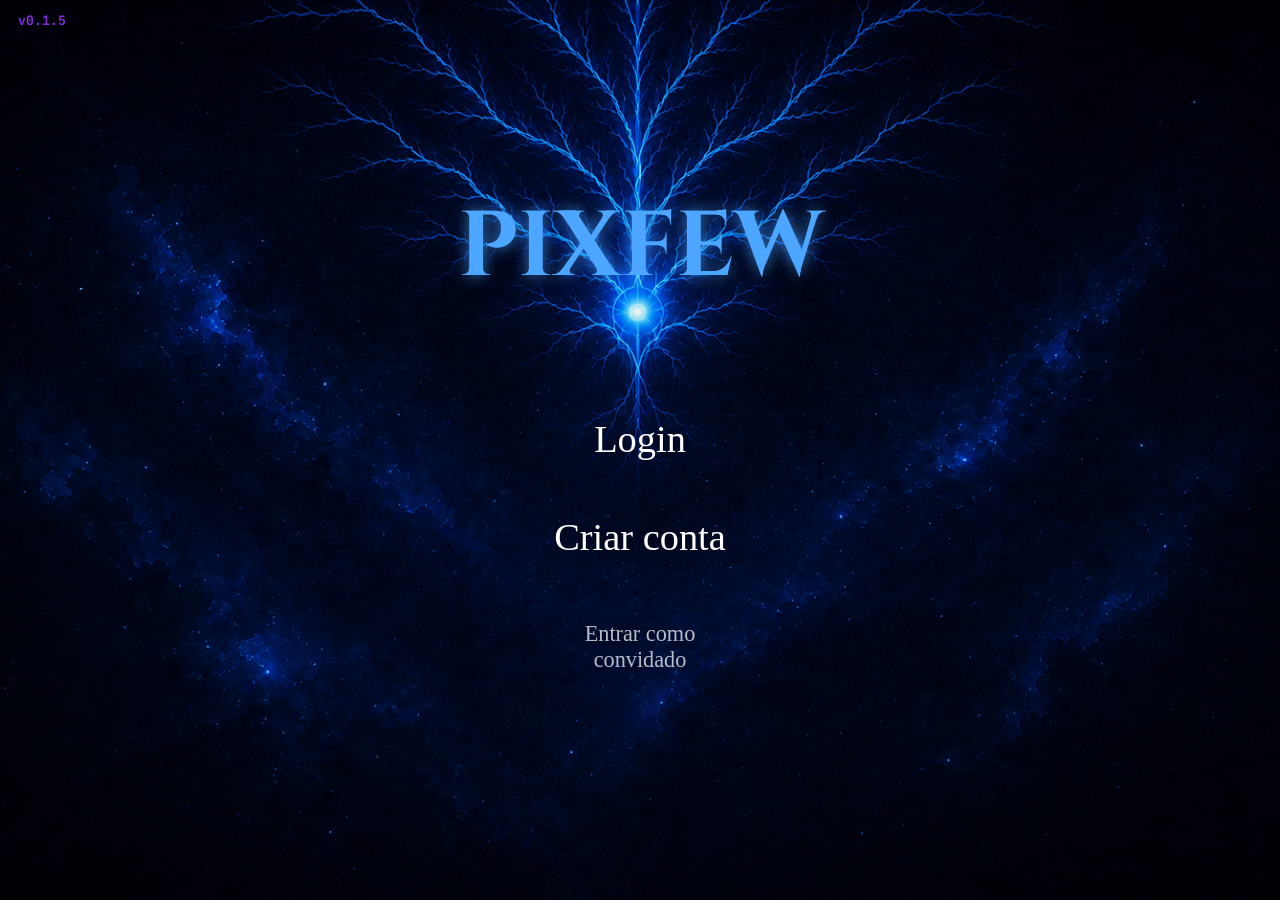
<file: index.html>
<!DOCTYPE html>
<html lang="pt-BR">
<head>
    <meta charset="UTF-8">
    <meta name="viewport" content="width=device-width, initial-scale=1.0">
    <meta http-equiv="refresh" content="0; url=public/index.html">
    <title>PIXFEW</title>
</head>
<body>
    <p>Redirecionando para <a href="public/index.html">PIXFEW</a>...</p>
</body>
</html>
</file>
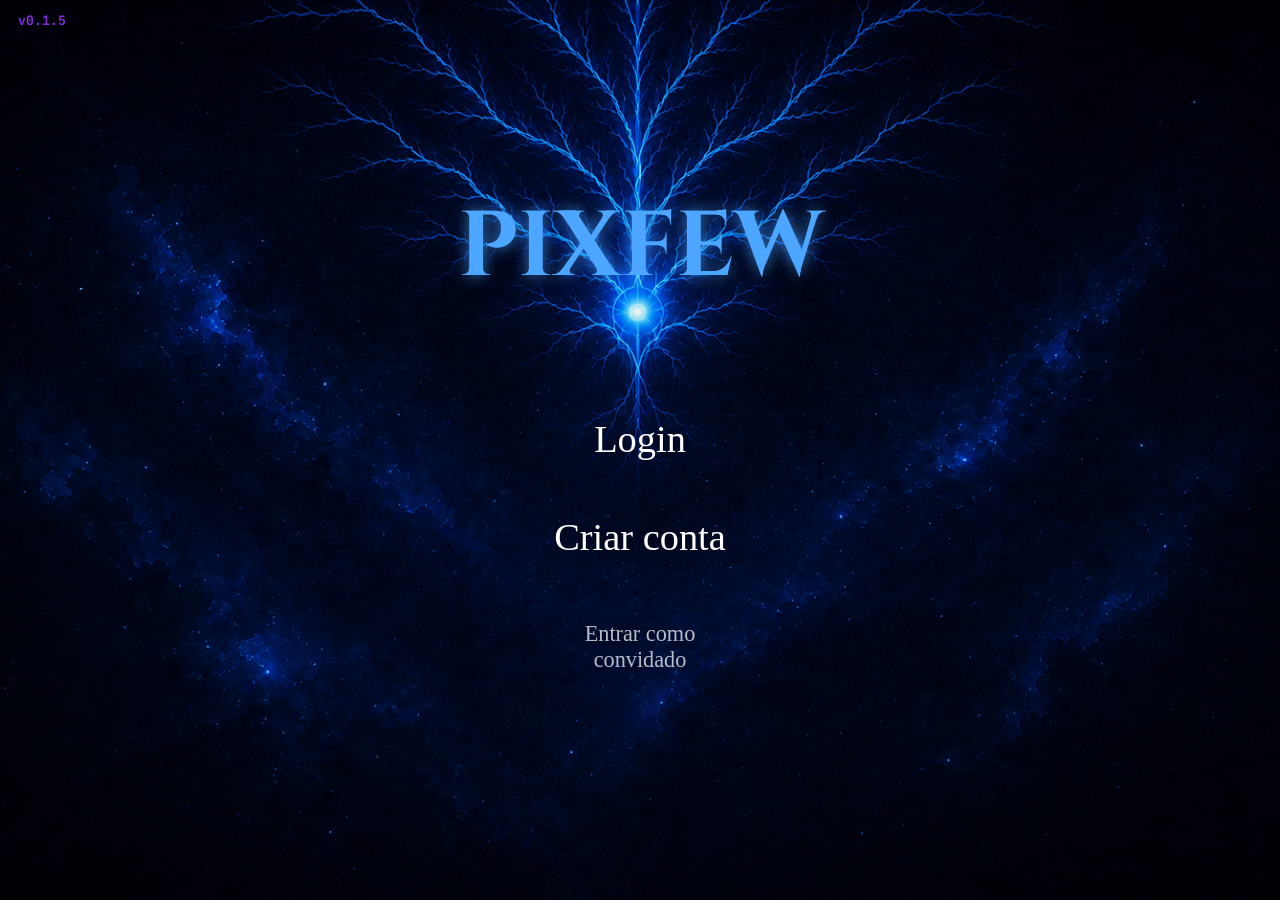
<file: public/index.html>
<!DOCTYPE html>
<html lang="pt-br">
<head>
    <meta charset="UTF-8">
    <meta name="viewport" content="width=device-width, initial-scale=1.0">
    <title>PIXFEW</title>

    <link rel="preconnect" href="https://fonts.googleapis.com">
    <link rel="preconnect" href="https://fonts.gstatic.com" crossorigin>
    <link href="https://fonts.googleapis.com/css2?family=Cinzel:wght@400..900&family=JetBrains+Mono:ital,wght@0,100..800;1,100..800&display=swap" rel="stylesheet">

    <link rel="stylesheet" href="styles/style.css?v=0.1.5-bg2">
    <script src="js/app-config.js"></script>
</head>
<body class="menu-page entry-page">
    <header>
        <h2 class="version">v0.1.5</h2>
    </header>

    <h1 class="logo">PIXFEW</h1>

    <main class="profile-selection" aria-label="Entrada">
        <section id="entry-options">
            <div class="menu-buttons">
                <button id="show-admin-login" type="button" class="button button-menu">
                    Login
                </button>

                <button id="create-account" type="button" class="button button-menu">
                    Criar conta
                </button>

                <button id="play-guest" type="button" class="button button-menu button-guest">
                    Entrar como convidado
                </button>
            </div>

            <p id="entry-message" class="entry-message" role="status" aria-live="polite"></p>
        </section>

        <section id="admin-login" class="admin-panel" aria-labelledby="admin-login-title" hidden>
            <h2 id="admin-login-title">Administrador de desenvolvimento</h2>

            <form id="admin-login-form">
                <label for="admin-password">Senha de desenvolvimento</label>
                <input
                    id="admin-password"
                    name="password"
                    type="password"
                    autocomplete="current-password"
                    required
                >
                <p id="admin-login-message" class="form-message" role="status" aria-live="polite"></p>
                <button type="submit" class="button button-menu">Entrar</button>
                <button id="cancel-admin-login" type="button" class="button button-menu button-secondary">
                    Voltar
                </button>
            </form>
        </section>
    </main>

    <script src="js/menu.js?v=entry-flow-1"></script>
</body>
</html>
</file>
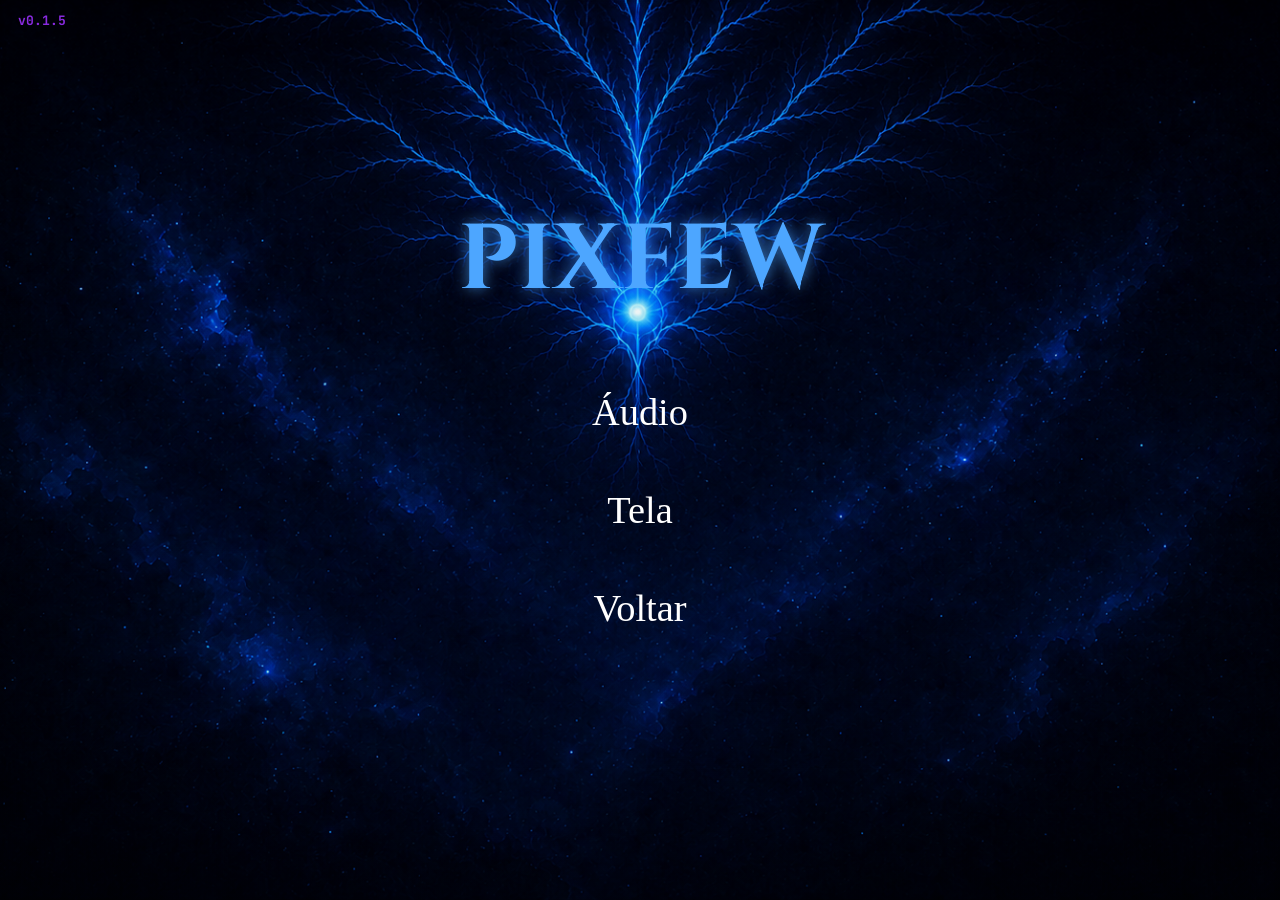
<file: public/config.html>
<!DOCTYPE html>
<html lang="pt-br">
<head>
    <meta charset="UTF-8">
    <meta name="viewport" content="width=device-width, initial-scale=1.0">
    <title>PIXFEW</title>

    <link rel="preconnect" href="https://fonts.googleapis.com">
    <link rel="preconnect" href="https://fonts.gstatic.com" crossorigin>
    <link href="https://fonts.googleapis.com/css2?family=Cinzel:wght@400..900&family=JetBrains+Mono:ital,wght@0,100..800;1,100..800&display=swap" rel="stylesheet">

    <link rel="stylesheet" href="styles/style.css?v=0.1.5-bg2">
    <script src="js/app-config.js"></script>
</head>
<body class="menu-page">
    <header>
        <h2 class="version">v0.1.5</h2>
    </header>

    <h1 class="logo">PIXFEW</h1>

    <div class="config-buttons">
        
        <a href="#" class="button button-config" data-coming-soon>
            Áudio
        </a>
        
        <a href="#" class="button button-config" data-coming-soon>
            Tela
        </a>
        
        <a href="menu.html" class="button button-config">
            Voltar
        
        </a>

        <p id="config-message" class="entry-message" role="status" aria-live="polite"></p>
    </div>
    <footer>

    </footer>
    <script>
        const configMessage = document.getElementById("config-message");

        document.querySelectorAll("[data-coming-soon]").forEach(function(option){
            option.addEventListener("click", function(event){
                event.preventDefault();
                configMessage.textContent = "Em breve";
            });
        });
    </script>
</body>
</html>
</file>
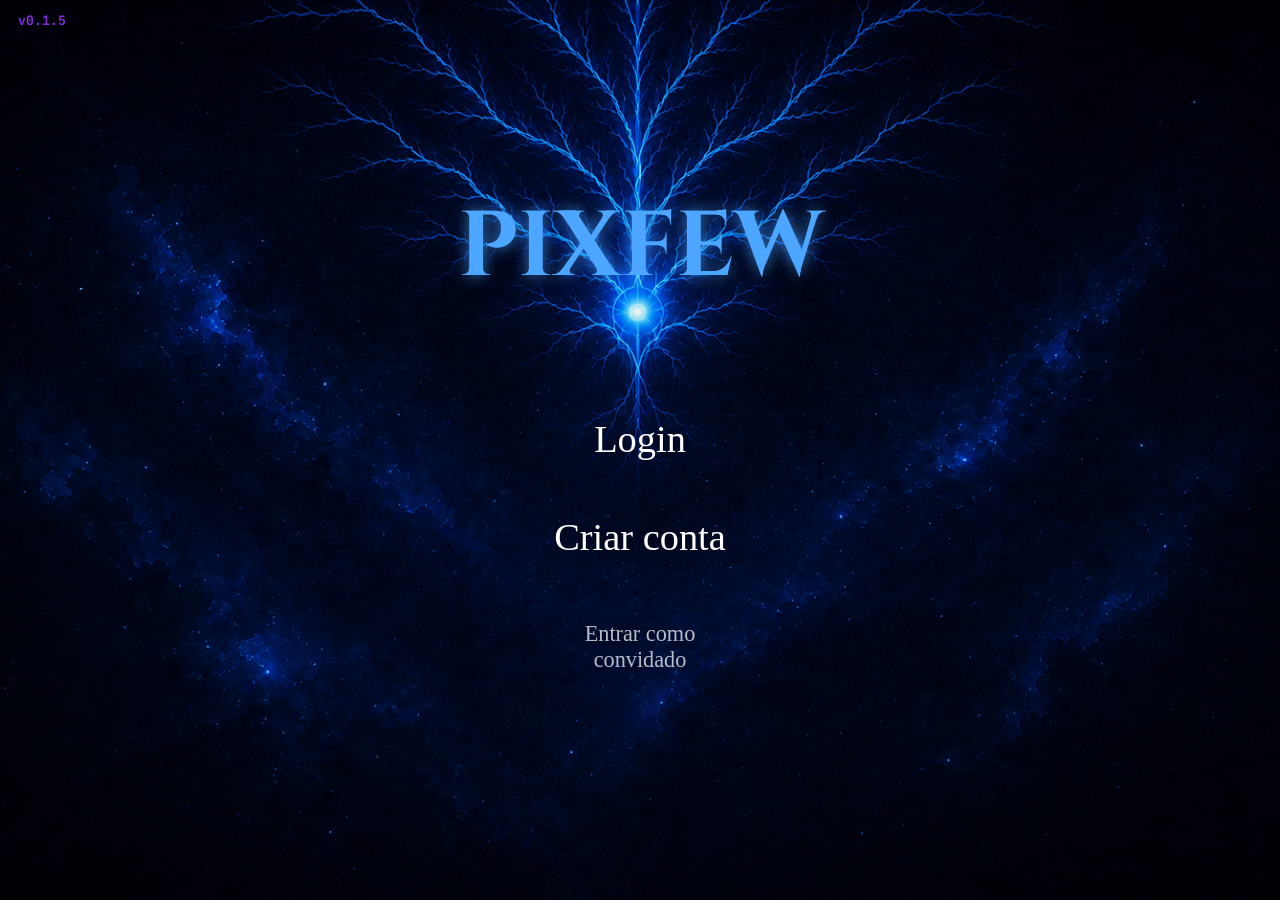
<file: public/game.html>
<!DOCTYPE html>
<html lang="pt-br">
<head>
    <meta charset="UTF-8">
    <meta name="viewport" content="width=device-width, initial-scale=1.0">
    <title>PIXFEW</title>
    
    <link rel="preconnect" href="https://fonts.googleapis.com">
    <link rel="preconnect" href="https://fonts.gstatic.com" crossorigin>
    <link href="https://fonts.googleapis.com/css2?family=Cinzel:wght@400..900&family=JetBrains+Mono:ital,wght@0,100..800;1,100..800&display=swap" rel="stylesheet">
    
    <link rel="stylesheet" href="styles/style.css?v=checkpoint-1">
    <script src="js/app-config.js?v=dev-admin-1"></script>
</head>
<body>
    <header>

    </header>
        <div id="game-wrapper">
            <div id="game-area">
            <!-- elementos base que o JavaScript reposiciona ou exibe conforme a sala -->
            <div id="player"></div>
            <div id="health-display" aria-label="Vida">
                <span></span>
                <span></span>
                <span></span>
            </div>
            <div id="damage-flash"></div>
            <div id="initial-cover"></div>
            <div id="wall-left"></div>
            <div id="wall-right-top"></div>
            <div id="wall-right-bottom"></div>
            <div id="door"></div>
            <div id="interaction-popup">Entrar</div>
            <div id="floor"></div>
            <div id="area2-block"></div>
            <div id="memory-pedestal"></div>
            <div id="memory-unlocked-popup">Memória desbloqueada</div>
            <div id="room2-wall-left-top"></div>
            <div id="room2-wall-left-bottom"></div>
            <div id="platform-1"></div>
            <div id="platform-2"></div>
            <div id="platform-3"></div>
            <div id="platform-4"></div>
            <div id="platform-5"></div>
            <div id="area3-wall-left-top"></div>
            <div id="area3-wall-left-bottom"></div>
            <div id="area3-wall-right-top"></div>
            <div id="area3-wall-right-middle"></div>
            <div id="area3-wall-right-bottom"></div>
            <div id="room2-wall-right"></div>
            <div id="wind-zone"></div>
            <div id="falling-platform"></div>
            <div id="area4-wall-left-top"></div>
            <div id="area4-wall-left-bottom"></div>
            <div id="area4-wall-right-closed"></div>
            <div id="area4-wall-right-top"></div>
            <div id="area4-wall-right-bottom"></div>
            <div id="floor-left"></div>
            <div id="floor-right"></div>
            <div id="area5-wall-left-top"></div>
            <div id="area5-wall-left-bottom"></div>
            <div id="area5-wall-right"></div>
            <div id="area6-wall-left"></div>
            <div id="area6-wall-right"></div>
            <div id="area6-ceiling-left"></div>
            <div id="area6-ceiling-right"></div>
            <div id="area6-platform-1"></div>
            <div id="area6-platform-2"></div>
            <div id="area6-platform-3"></div>
            <div id="area6-platform-4"></div>
            <div id="memory-fragment"></div>
            <div id="memory-popup">Fragmento coletado</div>
            <div id="area7-ceiling"></div>
            <div id="area7-wall-left-top"></div>
            <div id="area7-wall-left-bottom"></div>
            <div id="area7-wall-right"></div>
            <div id="area7-secret-mark"></div>
            <div id="area8-ceiling-left"></div>
            <div id="area8-ceiling-right"></div>
            <div id="area8-wall-left"></div>
            <div id="area8-wall-right-top"></div>
            <div id="area8-wall-right-bottom"></div>
            <div id="area8-damage-floor"></div>
            <div id="area8-platform-1"></div>
            <div id="area8-platform-2"></div>
            <div id="area8-platform-3"></div>
            <div id="area8-platform-4"></div>
            <div id="area8-platform-5"></div>
            <div id="area9-ceiling"></div>
            <div id="area9-wall-left"></div>
            <div id="area9-wall-right"></div>
            <div id="area9-floor-left"></div>
            <div id="area9-floor-right"></div>
            <div id="area10-ceiling"></div>
            <div id="area10-wall-left-top"></div>
            <div id="area10-wall-left-bottom"></div>
            <div id="area10-wall-right"></div>
            </div>
        </div>

    <aside id="debug-panel" aria-label="Painel local de testes" hidden>
        <h2>Testes locais</h2>

        <label for="debug-room-select">Sala</label>
        <div class="debug-room-controls">
            <select id="debug-room-select"></select>
            <button id="debug-go-to-room" type="button">Ir para sala</button>
        </div>

        <button id="debug-restore-health" type="button">Restaurar vida</button>

        <label class="debug-option">
            <input id="debug-fragment-collected" type="checkbox">
            Fragmento coletado
        </label>

        <label class="debug-option">
            <input id="debug-fragment-delivered" type="checkbox">
            Fragmento entregue
        </label>

        <label class="debug-option">
            <input id="debug-room7-wall-open" type="checkbox">
            Parede da Sala 7 aberta
        </label>

        <button id="debug-reset-states" type="button">Resetar estados de debug</button>
    </aside>

        <!-- controles pro mobile -->
    <div id="mobile-controls" aria-label="Controles do jogo">
        <div class="mobile-control-group mobile-movement-controls">
            <button class="mobile-control-button" type="button" data-control="moveLeft" aria-label="Mover para a esquerda">&#9664;</button>
            <button class="mobile-control-button" type="button" data-control="moveRight" aria-label="Mover para a direita">&#9654;</button>
        </div>
        <div class="mobile-control-group mobile-action-controls">
            <button class="mobile-control-button mobile-action-button" type="button" data-control="interact" aria-label="Interagir" hidden>ENTRAR</button>
            <button class="mobile-control-button mobile-action-button" type="button" data-control="jump" aria-label="Pular">PULO</button>
            <button class="mobile-control-button mobile-action-button" type="button" data-control="dash" aria-label="Usar dash">DASH</button>
        </div>
    </div>

    <!-- ordem importante: estados globais e elementos precisam existir antes do loop principal -->
    <script src="js/ui.js"></script>
    <script src="js/save.js?v=dev-admin-1"></script>
    <script src="js/player.js"></script>
    <script src="js/effects.js"></script>
    <script src="js/rooms.js"></script>
    <script src="js/collisions.js"></script>
    <script src="js/health.js"></script>
    <script src="js/transitions.js"></script>
    <script src="js/objectives.js?v=checkpoint-1"></script>
    <script src="js/debug.js"></script>
    <script src="js/main.js?v=dev-admin-1"></script>
    <footer>
        
    </footer>
</body>
</html>
</file>
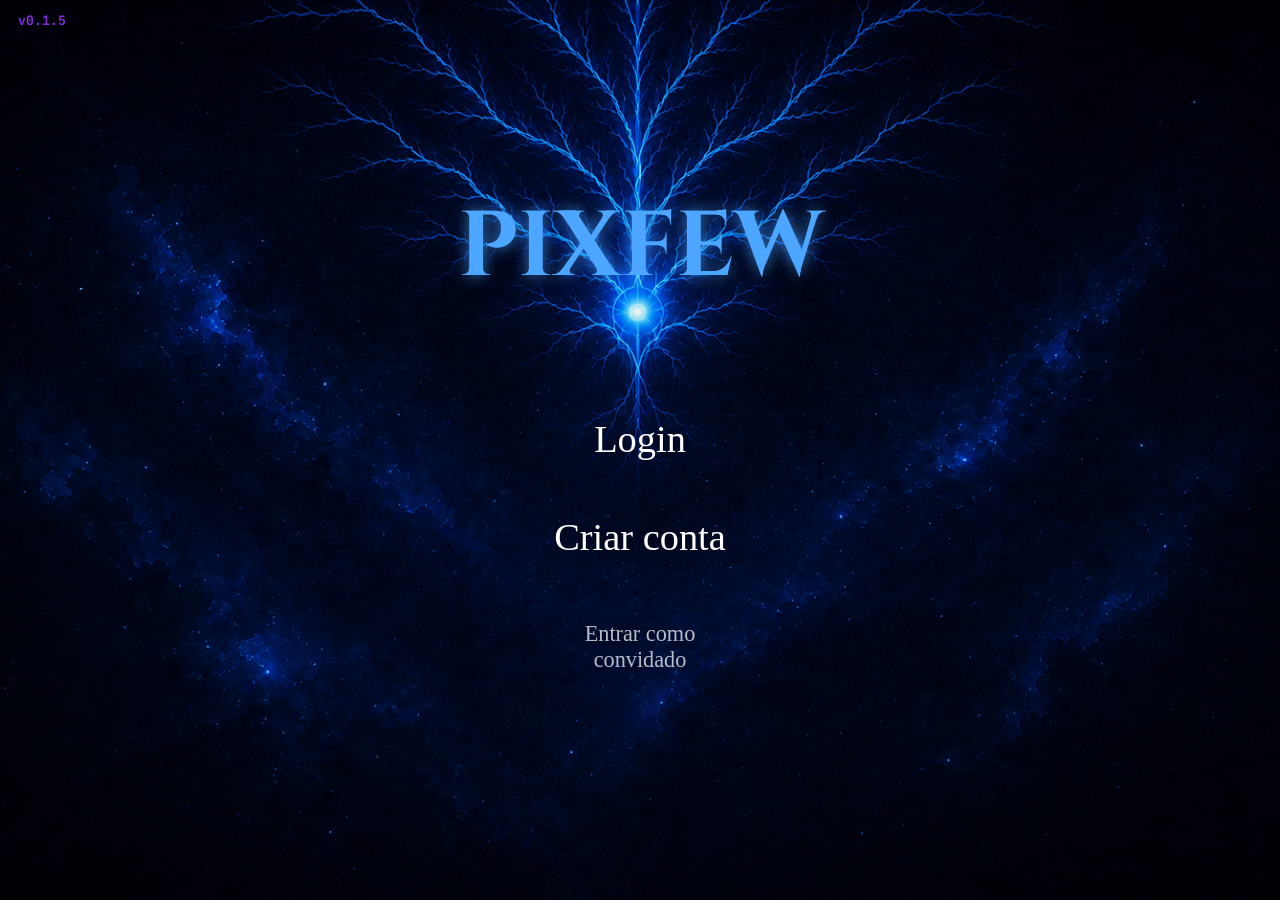
<file: public/menu.html>
<!DOCTYPE html>
<html lang="pt-br">
<head>
    <meta charset="UTF-8">
    <meta name="viewport" content="width=device-width, initial-scale=1.0">
    <title>PIXFEW</title>

    <link rel="preconnect" href="https://fonts.googleapis.com">
    <link rel="preconnect" href="https://fonts.gstatic.com" crossorigin>
    <link href="https://fonts.googleapis.com/css2?family=Cinzel:wght@400..900&family=JetBrains+Mono:ital,wght@0,100..800;1,100..800&display=swap" rel="stylesheet">

    <link rel="stylesheet" href="styles/style.css?v=0.1.5-bg2">
    <script src="js/app-config.js"></script>
</head>
<body class="menu-page main-menu-page">
    <header>
        <h2 class="version">v0.1.5</h2>
    </header>

    <h1 class="logo">PIXFEW</h1>

    <main id="main-menu" class="profile-selection" aria-label="Ações do jogo" hidden>
        <section>
            <div class="menu-buttons">
                <button id="start-game" type="button" class="button button-menu">
                    Iniciar jogo
                </button>

                <a href="config.html" class="button button-menu">
                    Configurações
                </a>

                <button id="exit-game" type="button" class="button button-menu">
                    Sair do jogo
                </button>
            </div>
        </section>
    </main>

    <footer id="account-details" class="account-details" hidden>
        <span>Conta ativa: Administrador</span>
        <span>ID: 1</span>
        <span>Slot: 1</span>
    </footer>

    <script src="js/menu.js?v=entry-flow-1"></script>
</body>
</html>
</file>
<file: public/styles/style.css>
header{
    text-align: left;
}

/*base global das paginas e fundo do jogo*/
html,
body{
    margin: 0;
    width: 100%;
    height: 100%;
    background-color: #0b1020;
    overflow: hidden;
}

body{
    display: block;
}

.menu-page{
    min-height: 100%;
    display: flex;
    flex-direction: column;
    align-items: center;
    justify-content: center;
    padding: 64px 24px 48px;
    box-sizing: border-box;
    background-color: #050a14;
    background-image:
        linear-gradient(rgba(2, 7, 17, 0), rgba(2, 7, 17, 0.12)),
        url("../assets/ui/menu-background.png?v=0.1.5-bg2");
    background-position: center;
    background-repeat: no-repeat;
    background-size: cover;
    text-align: center;
}

.menu-page header{
    position: fixed;
    left: 18px;
    top: 12px;
}

.menu-page h1{
    margin: 0;
}

.intro-page h1{
    position: absolute;
    top: 100px;
    left: 50%;
    transform: translateX(-50%);
    font-size: 40px;
}

.development-warning{
    position: absolute;
    top: 90px;
    left: 50%;
    transform: translateX(-50%);

    font-size: 34px;
    font-weight: 600;
    color: #ffffffcc;
    text-align: center;

    letter-spacing: 2px;
}

.version{
    font-family: "JetBrains Mono", monospace;
    font-size: small; /*muda o tamanho da versao*/
    color: blueviolet;
    margin: 0;
}

h1{
    color: white;
    text-shadow: 0px 0px 15px rgba(77, 166, 255, 0.7);
}

.logo{
    font-family: "Cinzel", serif; /*fonte pro titulo*/
    font-size: clamp(52px, 9vw, 92px);
    color: #4da6ff;
}

/*botões*/
.button{
    background-color: blue;
    color:white;
    padding: 12px 24px; /*faz o quadradão em volta*/
    border-radius: 8px; /*arredonda os cantos*/
    text-decoration: none; /*seila, tava no gpt*/
    display: inline-block; /*faz o button:hover funcionar (serve pra animações no botão)*/
    transition: 0.3s; /*pro botao nao tomar susto*/
    border: 0;
    font: inherit;
    cursor: pointer;
}
.button:hover{
    transform: scale(1.1); /*animação quando passa o mouse no botão*/
    text-shadow: 0px 0px 15px rgba(77, 166, 255, 0.7);
}

/*botões menu*/
.button-menu{
    background-color: transparent;
    width: min(300px, 80vw);
}
.menu-buttons{
    display:flex;
    flex-direction: column;
    align-items: center; /*alinhamento*/
    gap: 30px; /*cria espaço entre os botoes, assim nao precisa do <br>*/
    margin-top: 56px;
    font-size: clamp(24px, 3vw, 42px);
}

.profile-selection{
    width: min(520px, 100%);
    margin-top: 40px;
}

.profile-selection [hidden]{
    display: none;
}

.profile-selection h2{
    color: rgba(255, 255, 255, 0.88);
    font-family: "JetBrains Mono", monospace;
    font-size: clamp(18px, 2.4vw, 26px);
    font-weight: 500;
}

.admin-panel form{
    display: flex;
    flex-direction: column;
    align-items: center;
    gap: 18px;
    margin-top: 32px;
    color: white;
    font-family: "JetBrains Mono", monospace;
}

.admin-panel input{
    width: min(320px, 80vw);
    box-sizing: border-box;
    padding: 12px 14px;
    border: 1px solid rgba(77, 166, 255, 0.65);
    border-radius: 8px;
    background: rgba(4, 8, 18, 0.9);
    color: white;
    font: inherit;
}

.admin-panel input:focus{
    outline: 2px solid #4da6ff;
    outline-offset: 2px;
}

.button-secondary{
    color: rgba(255, 255, 255, 0.72);
}

.button-guest{
    width: min(250px, 72vw);
    margin-top: 8px;
    color: rgba(255, 255, 255, 0.72);
    font-size: 0.58em;
}

.entry-message{
    min-height: 1.4em;
    margin: 24px 0 0;
    color: rgba(139, 197, 255, 0.9);
    font: 16px "JetBrains Mono", monospace;
}

.account-details{
    position: fixed;
    bottom: 18px;
    display: flex;
    flex-direction: column;
    gap: 3px;
    color: rgba(255, 255, 255, 0.48);
    font: 12px "JetBrains Mono", monospace;
}

.account-details[hidden]{
    display: none;
}

.form-message{
    min-height: 1.4em;
    margin: -6px 0 0;
    color: #ffb4b4;
    font-size: 14px;
}

/*botões config*/
.button-config{
    background-color: transparent;
    width: min(300px, 80vw);
}

.config-buttons{
    display:flex;
    flex-direction: column;
    align-items: center;
    gap: 30px;
    margin-top: 56px;
    font-size: clamp(24px, 3vw, 42px);
}

.buttons{
    margin-top: 40px;
}

/*janela fixa do jogo: o JS escala #game-area para caber na tela*/
#game-wrapper{
    width: 100%;
    height: 100%;
    overflow: hidden;
    position: fixed;
    inset: 0;
    background-color: #0b1020;
}

#game-area{
    width: 1600px;
    height: 900px;
    position: absolute;
    left: 50%;
    top: 50%;
    overflow: hidden;
    background-color: #0b1020;
    transform-origin: center center;
}

/*painel local de testes, habilitado apenas por public/game.html?debug=1*/
#debug-panel[hidden]{
    display: none;
}

#debug-panel{
    position: fixed;
    top: 16px;
    right: 16px;
    z-index: 100;
    width: min(320px, calc(100vw - 32px));
    padding: 16px;
    box-sizing: border-box;
    display: flex;
    flex-direction: column;
    gap: 12px;
    border: 1px solid rgba(77, 166, 255, 0.75);
    border-radius: 10px;
    background-color: rgba(11, 16, 32, 0.95);
    color: white;
    box-shadow: 0 0 24px rgba(77, 166, 255, 0.28);
    font: 14px "JetBrains Mono", monospace;
}

#debug-panel h2{
    margin: 0;
    color: #8bc5ff;
    font-size: 18px;
}

#debug-panel button,
#debug-panel select{
    min-height: 36px;
    padding: 8px 10px;
    border: 1px solid rgba(255, 255, 255, 0.35);
    border-radius: 6px;
    background-color: #16213c;
    color: white;
    font: inherit;
}

#debug-panel button{
    cursor: pointer;
}

#debug-panel button:hover{
    border-color: #8bc5ff;
    background-color: #20345f;
}

.debug-room-controls{
    display: grid;
    grid-template-columns: 1fr auto;
    gap: 8px;
}

.debug-option{
    display: flex;
    align-items: center;
    gap: 8px;
    cursor: pointer;
}

.debug-option input{
    margin: 0;
}

/*controles de toque: ficam fora da area escalada do jogo*/
#mobile-controls{
    display: none;
    position: fixed;
    inset: 0;
    z-index: 20;
    pointer-events: none;
    user-select: none;
    -webkit-user-select: none;
    -webkit-touch-callout: none;
}

.mobile-control-group{
    position: absolute;
    bottom: max(20px, env(safe-area-inset-bottom));
    display: flex;
    gap: 14px;
    pointer-events: auto;
}

.mobile-movement-controls{
    left: max(20px, env(safe-area-inset-left));
}

.mobile-action-controls{
    right: max(20px, env(safe-area-inset-right));
}

.mobile-control-button{
    width: 72px;
    height: 72px;
    margin: 0;
    padding: 0;
    border: 2px solid rgba(255, 255, 255, 0.75);
    border-radius: 20px;
    background: rgba(11, 16, 32, 0.72);
    color: white;
    font: 700 24px "JetBrains Mono", monospace;
    touch-action: none;
    user-select: none;
    -webkit-user-select: none;
    -webkit-touch-callout: none;
    -webkit-tap-highlight-color: transparent;
}

.mobile-action-button{
    font-size: 15px;
}

.mobile-control-button.is-pressed{
    background: rgba(77, 166, 255, 0.82);
    transform: scale(0.94);
}

@media (hover: none), (pointer: coarse), (max-width: 768px){
    #mobile-controls{
        display: block;
    }
}

@media (max-width: 430px){
    .mobile-control-group{
        gap: 10px;
    }

    .mobile-control-button{
        width: 64px;
        height: 64px;
    }
}

/*player e estados visuais de movimento*/
#player{
    width: 26px;
    height: 26px;
    border-radius: 50%;
    background: radial-gradient(
        circle at 35% 35%,
        #ffffff 0%,
        #ffffff 40%,
        #f2f8ff 70%,
        #cfe9ff 100%
    );
    box-shadow:
        0 0 12px rgba(255,255,255,.9),
        0 0 28px rgba(255,255,255,.6),
        0 0 60px rgba(120,200,255,.35);
    position: absolute;
    z-index: 2;
    animation: pulse 2s ease-in-out infinite;
    transition: background 1.8s ease-out, box-shadow 1.8s ease-out, filter 0.08s ease-out;
}

#player.damaged{
    background: radial-gradient(
        circle at 35% 35%,
        #ffffff 0%,
        #ff8a8a 28%,
        #dc143c 72%,
        #8b001c 100%
    );
    box-shadow:
        0 0 16px rgba(255, 70, 70, 1),
        0 0 42px rgba(220, 20, 60, 0.8),
        0 0 75px rgba(180, 0, 35, 0.45);
    transition: none;
}

#health-display{
    position: absolute;
    left: 56px;
    top: 56px;
    display: flex;
    gap: 10px;
    z-index: 20;
}

#health-display span{
    width: 10px;
    height: 10px;
    border-radius: 50%;
    background-color: white;
    box-shadow: 0 0 8px rgba(255, 255, 255, 0.8);
    transition: opacity 0.2s ease, background-color 0.2s ease;
}

#health-display span.lost{
    opacity: 0.25;
    background-color: crimson;
    box-shadow: none;
}

#damage-flash{
    position: absolute;
    inset: 0;
    z-index: 19;
    pointer-events: none;
    background-color: rgba(220, 20, 60, 0);
}

#damage-flash.active{
    animation: damageFlash 0.35s ease-out;
}

@keyframes damageFlash{
    0%{ background-color: rgba(220, 20, 60, 0.16); }
    100%{ background-color: rgba(220, 20, 60, 0); }
}

#initial-cover{
    position: absolute;
    inset: 0;
    z-index: 30;
    pointer-events: none;
    background-color: rgba(0, 0, 0, 1);
}

#initial-cover.revealing{
    animation: initialCoverFade 2s ease-out forwards;
}

@keyframes initialCoverFade{
    0%{ background-color: rgba(0, 0, 0, 1); }
    100%{ background-color: rgba(0, 0, 0, 0); }
}

#player::after{
    content: "";
    position: absolute;
    width: 44px;
    height: 18px;
    right: 12px;
    top: 4px;
    border-radius: 999px;
    background: linear-gradient(
        90deg,
        rgba(120, 220, 255, 0),
        rgba(150, 225, 255, 0.28),
        rgba(255, 255, 255, 0.7)
    );
    filter: blur(5px);
    opacity: 0;
    pointer-events: none;
    transform: scaleX(0.55);
    transform-origin: right center;
}

@keyframes pulse {

    0%{
        transform: scale(1);
    }

    50%{
        transform: scale(1.05);
    }

    100%{
        transform: scale(1);
    }

}

#player.dashing{

    box-shadow:
        0 0 20px rgba(255,255,255,1),
        0 0 48px rgba(255,255,255,.9),
        0 0 95px rgba(120,220,255,.7),
        0 0 140px rgba(77,166,255,.35);
    filter: brightness(1.25);
    animation: dashPulse 0.16s ease-in-out infinite alternate;

}

#player.dashing::after{
    opacity: 1;
    animation: dashTrail 0.16s ease-out infinite alternate;
}

@keyframes dashPulse {

    0%{
        transform: scaleX(1.18) scaleY(0.88);
    }

    100%{
        transform: scaleX(1.32) scaleY(0.82);
    }

}

@keyframes dashTrail {

    0%{
        opacity: 0.55;
        transform: scaleX(0.7);
    }

    100%{
        opacity: 1;
        transform: scaleX(1);
    }

}

/*paredes*/
#wall-left{
    width: 40px;
    height: 900px;
    background-color: white;
    position: absolute;
    left: 0;
    top: 0;
}

#wall-right-top{
    width: 40px;
    height: 250px;
    background-color: white;
    position: absolute;
    right: 0;
    top: 0;
}

#wall-right-bottom{
    width: 40px;
    height: 250px;
    background-color: white;
    position: absolute;
    right: 0;
    bottom: 0;
}

#door{
    width: 60px;
    height: 90px;
    background-color: purple;
    position: absolute;
    left: calc(50% - 30px);
    bottom: 40px;
    z-index: 1;
    border-radius: 20px 20px 0px 0px; /*ordem: top-left, top-right, bottom-right, bottom-left*/
}

/*Mensagem quando interação se torna possível*/
#interaction-popup{
    display: none;
    position: absolute;
    left: 50%;
    bottom: 135px;
    transform: translateX(-50%);
    color: white;
    background-color: rgba(0, 0, 0, 0.6);
    padding: 8px 12px;
    border-radius: 8px;
    z-index: 3;
}

/*bloco da área da porta*/
#area2-block{
    width: 200px;
    height: 80px;
    background-color: cyan;
    position: absolute;
    left: 400px;
    top: 300px;

    display: none;
}

#memory-pedestal{
    width: 80px;
    height: 80px;
    background-image: url("../assets/sprites/objetos/pedestal.png");
    background-size: contain;
    background-repeat: no-repeat;
    background-position: center bottom;
    position: absolute;
    left: calc(50% - 40px);
    bottom: 40px;
    display: none;
}

#memory-unlocked-popup{
    display: none;
    position: absolute;
    left: 50%;
    bottom: 145px;
    transform: translateX(-50%);
    color: white;
    background-color: rgba(0, 0, 0, 0.7);
    padding: 8px 12px;
    border-radius: 8px;
    z-index: 3;
}

#area2-wall-left-top{
    width: 40px;
    height: 250px;
    background-color: white;
    position: absolute;
    left: 0;
    top: 0;
}

#area2-wall-left-bottom{
    width: 40px;
    height: 250px;
    background-color: white;
    position: absolute;
    left: 0;
    bottom: 0;
}

#area3-wall-left-top{
    width: 40px;
    height: 250px;
    background-color: white;
    position: absolute;
    left: 0;
    top: 0;
    display: none;
}

#area3-wall-left-bottom{
    width: 40px;
    height: 250px;
    background-color: white;
    position: absolute;
    left: 0;
    bottom: 0;
    display: none;
}

#area3-wall-right-top{
    width: 40px;
    height: 27%;
    background-color: white;
    position: absolute;
    right: 0;
    top: 0;
    display: none;
}

#area3-wall-right-middle{
    width: 40px;
    height: 20%;
    background-color: white;
    position: absolute;
    right: 0;
    top: 42%;
    display: none;
}

#area3-wall-right-bottom{
    width: 40px;
    height: 32%;
    background-color: white;
    position: absolute;
    right: 0;
    bottom: 0;
    display: none;
}

#area4-wall-left-top{
    width: 40px;
    height: 250px;
    background-color: white;
    position: absolute;
    left: 0;
    top: 0;
    display: none;
}

#area4-wall-left-bottom{
    width: 40px;
    height: 250px;
    background-color: white;
    position: absolute;
    left: 0;
    bottom: 0;
    display: none;
}

#area4-wall-right-closed{
    width: 40px;
    height: 900px;
    background-color: white;
    position: absolute;
    right: 0;
    top: 0;
    display: none;
}

#area4-wall-right-top{
    width: 40px;
    height: 250px;
    background-color: white;
    position: absolute;
    right: 0;
    top: 0;
    display: none;
}

#area4-wall-right-bottom{
    width: 40px;
    height: 250px;
    background-color: white;
    position: absolute;
    right: 0;
    bottom: 0;
    display: none;
}

#area5-wall-left-top{
    display: none;
    width: 40px;
    height: 250px;
    background-color: white;
    position: absolute;
    left: 0;
    top: 0;
}

#area5-wall-left-bottom{
    display: none;
    width: 40px;
    height: 250px;
    background-color: white;
    position: absolute;
    left: 0;
    bottom: 0;
}

#area5-wall-right{
    display: none;
    width: 40px;
    height: 900px;
    background-color: white;
    position: absolute;
    right: 0;
    top: 0;
}

#area6-wall-left{
    display: none;
    width: 40px;
    height: 900px;
    background-color: white;
    position: absolute;
    left: 0;
    top: 0;
}

#area6-wall-right{
    display: none;
    width: 40px;
    height: 900px;
    background-color: white;
    position: absolute;
    right: 0;
    top: 0;
}

/*chão padrao da mesma altura em todas as telas que tem essa div*/
#floor{
    width: 1600px;
    height: 40px;
    background-color: white;
    position: absolute;
    left: 0;
    bottom: 0;
}

/*plataformas suspensas na area 3*/
#platform-1{
    width: 170px;
    height: 24px;
    background-color: white;
    position: absolute;
    left: 280px;
    top: 650px;
    display: none;
}

#platform-2{
    width: 150px;
    height: 24px;
    background-color: white;
    position: absolute;
    left: 580px;
    top: 510px;
    display: none;
}

#platform-3{
    width: 140px;
    height: 24px;
    background-color: white;
    position: absolute;
    left: 850px;
    top: 375px;
    display: none;
}

#platform-4{
    width: 170px;
    height: 24px;
    background-color: white;
    position: absolute;
    left: 1260px;
    top: 520px;
    display: none;
}

#platform-5{
    width: 170px;
    height: 24px;
    background-color: white;
    position: absolute;
    left: 1260px;
    top: 295px;
    display: none;
}

/*plataforma de tijegla*/
#platform-t{
    width: 220px;
    height: 40px;
    background-color: white;
    position: absolute;
    left: 500px;
    top: 220px;
    border-radius: 50px 50px 15px 15px;
}

/*plataforma inclinada*/
#platform-ramp{
    width: 200px;
    height: 30px;
    background-color: white;
    position: absolute;
    left: 400px;
    top: 300px;

    transform: rotate(-20deg);
}

/*plataformas sala 6*/
#area6-ceiling-left{
    display: none;
    width: 45%;
    height: 40px;
    background-color: white;
    position: absolute;
    left: 0;
    top: 0;
}

#area6-ceiling-right{
    display: none;
    width: 45%;
    height: 40px;
    background-color: white;
    position: absolute;
    right: 0;
    top: 0;
}

#area6-platform-1,
#area6-platform-2,
#area6-platform-3,
#area6-platform-4{
    display: none;
    width: 12%;
    height: 2.5%;
    background-color: white;
    position: absolute;
}

#area6-platform-1{
    left: 15%;
    top: 75%;
}

#area6-platform-2{
    left: 35%;
    top: 60%;
}

#area6-platform-3{
    left: 55%;
    top: 45%;
}

#area6-platform-4{
    left: 43%;
    top: 25%;
}

#floor-left{
    display: none;
    width: 45%;
    height: 40px;
    background-color: white;
    position: absolute;
    left: 0;
    bottom: 0;
}

#floor-right{
    display: none;
    width: 45%;
    height: 40px;
    background-color: white;
    position: absolute;
    right: 0;
    bottom: 0;
}

/*fragmento de memoria*/
#memory-fragment{
    display: none;
    width: 25px;
    height: 25px;
    background-image: url("../assets/sprites/fragmentos/frag2.png");
    background-size: contain;
    background-position: center;
    background-repeat: no-repeat;
    position: absolute;
    left: 600px;
    top: 500px;
    z-index: 3;
    animation: memoryFragmentGlow 2.4s ease-in-out infinite;
    filter: drop-shadow(0 0 6px rgba(0, 255, 255, 0.55));
}

#memory-fragment.following{
    background-image: url("../assets/sprites/fragmentos/frag1.png");
    animation: none;
    filter: none;
}

#memory-fragment.on-pedestal{
    background-image: url("../assets/sprites/fragmentos/frag1.png");
    animation: memoryFragmentGlow 2.4s ease-in-out infinite;
}

@keyframes memoryFragmentGlow{

    0%{
        filter: drop-shadow(0 0 5px rgba(0, 255, 255, 0.45));
    }

    50%{
        filter:
            drop-shadow(0 0 11px rgba(0, 255, 255, 0.85))
            drop-shadow(0 0 18px rgba(120, 220, 255, 0.45));
    }

    100%{
        filter: drop-shadow(0 0 5px rgba(0, 255, 255, 0.45));
    }
}

#memory-popup{
    display: none;
    position: absolute;
    top: 120px;
    right: 20px;
    left: 50%;
    transform: translateX(-50%);
    color: white;
    background-color: rgba(0, 0, 0, 0.6);
    padding: 10px 14px;
    border-radius: 8px;
    z-index: 5;
    opacity: 0;
}

@keyframes popupMemory{

    0%{
        opacity: 0;
        transform: translateY(20px);
    }

    20%{
        opacity: 1;
        transform: translateY(0px);
    }

    80%{
        opacity: 1;
        transform: translateY(-10px);
    }

    100%{
        opacity: 0;
        transform: translateY(-20px);
    }

}

/*jato de vento*/
#wind-zone{
    width: 90px;
    height: 260px;
    background-color: rgba(120, 220, 255, 0.35);
    position: absolute;
    right: 180px;
    bottom: 40px;
    border-radius: 40px 40px 0px 0px;
    display: none;
}

/*plataforma que cai*/
#falling-platform{
    width: 160px;
    height: 25px;
    background-color: orange;
    position: absolute;
    left: 350px;
    top: 420px;
    display: none;
}

#room2-wall-left-top{
    display: none;
    width: 40px;
    height: 250px;
    background-color: white;
    position: absolute;
    left: 0;
    top: 0;
}

#room2-wall-left-bottom{
    display: none;
    width: 40px;
    height: 250px;
    background-color: white;
    position: absolute;
    left: 0;
    bottom: 0;
}

#room2-wall-right{
    display: none;
    width: 40px;
    height: 900px;
    background-color: white;
    position: absolute;
    right: 0;
    top: 0;
}

#area7-ceiling{
    display: none;
    width: 1600px;
    height: 40px;
    background-color: white;
    position: absolute;
    left: 0;
    top: 0;
}

#area7-wall-left-top{
    display: none;
    width: 40px;
    height: 250px;
    background-color: white;
    position: absolute;
    left: 0;
    top: 0;
}

#area7-wall-left-bottom{
    display: none;
    width: 40px;
    height: 250px;
    background-color: white;
    position: absolute;
    left: 0;
    bottom: 0;
}

#area7-wall-right{
    display: none;
    width: 40px;
    height: 900px;
    background-color: white;
    position: absolute;
    right: 0;
    top: 0;
}

#area7-wall-right[data-open="true"]{
    background:
        linear-gradient(
            to bottom,
            white 0,
            white 765px,
            transparent 765px,
            transparent 860px,
            white 860px,
            white 100%
        );
}

#area7-secret-mark{
    display: none;
    width: 40px;
    height: 95px;
    position: absolute;
    right: 0;
    bottom: 38px;
    pointer-events: none;
    background:
        linear-gradient(
            115deg,
            transparent 0,
            transparent 42px,
            rgba(95, 95, 95, 0.38) 42px,
            rgba(95, 95, 95, 0.38) 44px,
            transparent 44px
        ) 5px 8px / 18px 58px no-repeat,
        linear-gradient(
            70deg,
            transparent 0,
            transparent 25px,
            rgba(120, 120, 120, 0.3) 25px,
            rgba(120, 120, 120, 0.3) 27px,
            transparent 27px
        ) 4px 30px / 14px 36px no-repeat,
        linear-gradient(
            18deg,
            transparent 0,
            transparent 16px,
            rgba(105, 105, 105, 0.24) 16px,
            rgba(105, 105, 105, 0.24) 18px,
            transparent 18px
        ) 13px 54px / 18px 20px no-repeat;
}

#area7-secret-mark::before{
    content: "";
    position: absolute;
    left: 0;
    bottom: 4px;
    width: 26px;
    height: 30px;
    background-color: #0b1020;
    clip-path: polygon(
        0 0,
        0 100%,
        72% 100%,
        92% 76%,
        78% 48%,
        100% 24%,
        65% 8%
    );
    box-shadow:
        inset -3px 0 0 rgba(75, 75, 75, 0.42),
        inset 0 3px 0 rgba(120, 120, 120, 0.26);
}

#area7-secret-mark::after{
    content: "";
    position: absolute;
    left: 9px;
    bottom: -5px;
    width: 5px;
    height: 4px;
    background-color: rgba(215, 215, 215, 0.85);
    box-shadow:
        -11px 2px 0 rgba(190, 190, 190, 0.72),
        8px 1px 0 rgba(175, 175, 175, 0.62);
}

#area7-secret-mark[data-damage="1"]{
    filter: brightness(1.15);
}

#area7-secret-mark[data-damage="2"]{
    filter: brightness(1.25);
}

#area7-secret-mark[data-damage="2"]::after{
    box-shadow:
        -11px 2px 0 rgba(190, 190, 190, 0.72),
        8px 1px 0 rgba(175, 175, 175, 0.62),
        14px -34px 0 rgba(210, 210, 210, 0.72),
        -6px -48px 0 rgba(170, 170, 170, 0.7);
}

#area7-secret-mark[data-damage="3"]{
    filter: brightness(1.35);
    background:
        linear-gradient(
            115deg,
            transparent 0,
            transparent 38px,
            rgba(95, 95, 95, 0.55) 38px,
            rgba(95, 95, 95, 0.55) 42px,
            transparent 42px
        ) 5px 8px / 24px 68px no-repeat,
        linear-gradient(
            70deg,
            transparent 0,
            transparent 20px,
            rgba(120, 120, 120, 0.5) 20px,
            rgba(120, 120, 120, 0.5) 24px,
            transparent 24px
        ) 4px 24px / 20px 46px no-repeat,
        linear-gradient(
            18deg,
            transparent 0,
            transparent 13px,
            rgba(105, 105, 105, 0.46) 13px,
            rgba(105, 105, 105, 0.46) 17px,
            transparent 17px
        ) 11px 50px / 22px 28px no-repeat;
}

#area7-secret-mark[data-damage="4"]{
    background: transparent;
}

#area7-secret-mark[data-damage="4"]::before{
    left: 0;
    bottom: 0;
    width: 40px;
    height: 95px;
    background-color: #0b1020;
    clip-path: polygon(
        0 0,
        0 100%,
        58% 100%,
        100% 74%,
        82% 52%,
        100% 30%,
        66% 0
    );
    box-shadow:
        inset -4px 0 0 rgba(75, 75, 75, 0.55),
        inset 0 4px 0 rgba(150, 150, 150, 0.28);
}

#area7-secret-mark[data-damage="4"]::after{
    left: 9px;
    bottom: -5px;
    width: 5px;
    height: 4px;
    box-shadow:
        -11px 2px 0 rgba(190, 190, 190, 0.72),
        8px 1px 0 rgba(175, 175, 175, 0.62),
        18px -16px 0 rgba(210, 210, 210, 0.72),
        -5px -34px 0 rgba(170, 170, 170, 0.7);
}

#area8-ceiling-left{
    display: none;
    width: 42%;
    height: 40px;
    background-color: white;
    position: absolute;
    left: 0;
    top: 0;
}

#area8-ceiling-right{
    display: none;
    width: 42%;
    height: 40px;
    background-color: white;
    position: absolute;
    right: 0;
    top: 0;
}

#area8-wall-left{
    display: none;
    width: 40px;
    height: 900px;
    background:
        linear-gradient(
            to bottom,
            white 0,
            white 620px,
            transparent 620px,
            transparent 760px,
            white 760px,
            white 800px,
            white 800px,
            white 100%
        );
    position: absolute;
    left: 0;
    top: 0;
}

#area8-wall-left::after{
    content: "";
    position: absolute;
    left: 0;
    top: 760px;
    width: 120px;
    height: 140px;
    background-color: white;
    z-index: 1;
}

#area8-wall-right-top{
    display: none;
    width: 40px;
    height: 260px;
    background-color: white;
    position: absolute;
    right: 0;
    top: 0;
}

#area8-wall-right-bottom{
    display: none;
    width: 40px;
    height: 300px;
    background-color: white;
    position: absolute;
    right: 0;
    bottom: 0;
}

#area8-damage-floor{
    display: none;
    width: 1600px;
    height: 120px;
    background-color: crimson;
    position: absolute;
    left: 0;
    bottom: 0;
}

#area8-platform-1,
#area8-platform-2,
#area8-platform-3,
#area8-platform-4,
#area8-platform-5{
    display: none;
    height: 24px;
    background-color: white;
    position: absolute;
}

#area8-platform-1{
    width: 150px;
    left: 260px;
    top: 650px;
}

#area8-platform-2{
    width: 140px;
    left: 650px;
    top: 520px;
}

#area8-platform-3{
    width: 150px;
    left: 260px;
    top: 370px;
}

#area8-platform-4{
    width: 140px;
    left: 740px;
    top: 235px;
}

#area8-platform-5{
    width: 170px;
    left: 1190px;
    top: 390px;
}

/*salas 9 e 10*/
#area9-ceiling,
#area9-wall-left,
#area9-wall-right,
#area9-floor-left,
#area9-floor-right,
#area10-ceiling,
#area10-wall-left-top,
#area10-wall-left-bottom,
#area10-wall-right{
    display: none;
    position: absolute;
    background-color: white;
}

#area9-ceiling,
#area10-ceiling{
    width: 1600px;
    height: 40px;
    left: 0;
    top: 0;
}

#area9-wall-left,
#area9-wall-right,
#area10-wall-right{
    width: 40px;
    height: 900px;
    top: 0;
}

#area9-wall-left{
    left: 0;
}

#area9-wall-right,
#area10-wall-right{
    right: 0;
}

#area9-floor-left,
#area9-floor-right{
    width: 42%;
    height: 40px;
    bottom: 0;
}

#area9-floor-left{
    left: 0;
}

#area9-floor-right{
    right: 0;
}

#area10-wall-left-top,
#area10-wall-left-bottom{
    width: 40px;
    left: 0;
}

#area10-wall-left-top{
    height: 260px;
    top: 0;
}

#area10-wall-left-bottom{
    height: 300px;
    bottom: 0;
}
</file>
